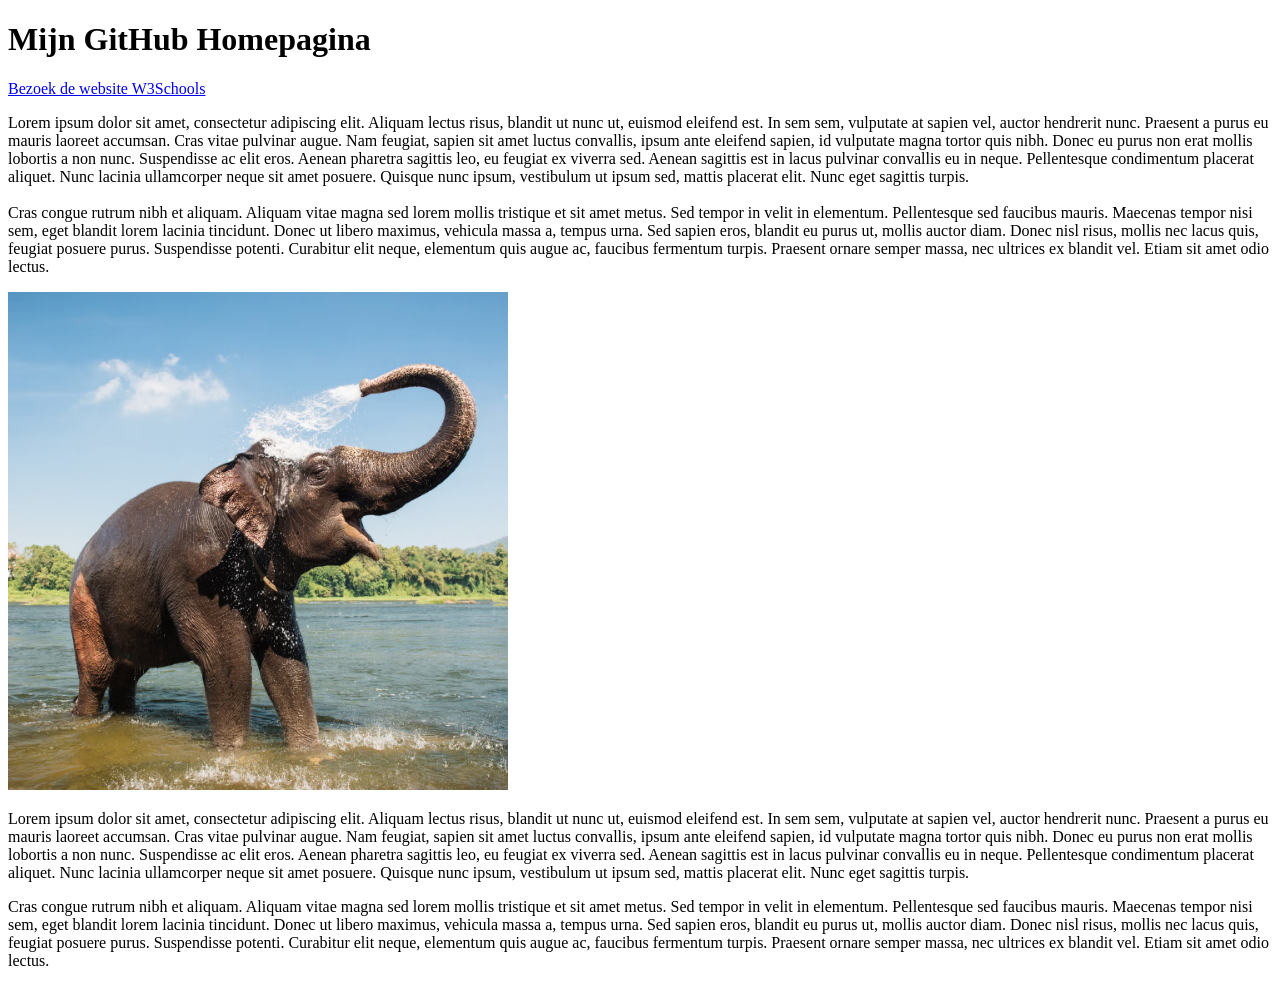
<file: index.html>
<!DOCTYPE html>
<html>
<head>
<title>Mijn Homepagina</title>

</head>
<body>

<h1>Mijn GitHub Homepagina</h1>

<a href="https://www.w3schools.com">Bezoek de website W3Schools</a>
  
<p>Lorem ipsum dolor sit amet, consectetur adipiscing elit. Aliquam lectus risus, blandit ut nunc ut, euismod eleifend est. In sem sem, vulputate at sapien vel, auctor hendrerit nunc. Praesent a purus eu mauris laoreet accumsan. Cras vitae pulvinar augue. Nam feugiat, sapien sit amet luctus convallis, ipsum ante eleifend sapien, id vulputate magna tortor quis nibh. Donec eu purus non erat mollis lobortis a non nunc. Suspendisse ac elit eros. Aenean pharetra sagittis leo, eu feugiat ex viverra sed. Aenean sagittis est in lacus pulvinar convallis eu in neque. Pellentesque condimentum placerat aliquet. Nunc lacinia ullamcorper neque sit amet posuere. Quisque nunc ipsum, vestibulum ut ipsum sed, mattis placerat elit. Nunc eget sagittis turpis.
<br>
<br>
  
Cras congue rutrum nibh et aliquam. Aliquam vitae magna sed lorem mollis tristique et sit amet metus. Sed tempor in velit in elementum. Pellentesque sed faucibus mauris. Maecenas tempor nisi sem, eget blandit lorem lacinia tincidunt. Donec ut libero maximus, vehicula massa a, tempus urna. Sed sapien eros, blandit eu purus ut, mollis auctor diam. Donec nisl risus, mollis nec lacus quis, feugiat posuere purus. Suspendisse potenti. Curabitur elit neque, elementum quis augue ac, faucibus fermentum turpis. Praesent ornare semper massa, nec ultrices ex blandit vel. Etiam sit amet odio lectus.</p>

<img src="olifant.avif" width="500">  
<p>Lorem ipsum dolor sit amet, consectetur adipiscing elit. Aliquam lectus risus, blandit ut nunc ut, euismod eleifend est. In sem sem, vulputate at sapien vel, auctor hendrerit nunc. Praesent a purus eu mauris laoreet accumsan. Cras vitae pulvinar augue. Nam feugiat, sapien sit amet luctus convallis, ipsum ante eleifend sapien, id vulputate magna tortor quis nibh. Donec eu purus non erat mollis lobortis a non nunc. Suspendisse ac elit eros. Aenean pharetra sagittis leo, eu feugiat ex viverra sed. Aenean sagittis est in lacus pulvinar convallis eu in neque. Pellentesque condimentum placerat aliquet. Nunc lacinia ullamcorper neque sit amet posuere. Quisque nunc ipsum, vestibulum ut ipsum sed, mattis placerat elit. Nunc eget sagittis turpis.</p>

<p>Cras congue rutrum nibh et aliquam. Aliquam vitae magna sed lorem mollis tristique et sit amet metus. Sed tempor in velit in elementum. Pellentesque sed faucibus mauris. Maecenas tempor nisi sem, eget blandit lorem lacinia tincidunt. Donec ut libero maximus, vehicula massa a, tempus urna. Sed sapien eros, blandit eu purus ut, mollis auctor diam. Donec nisl risus, mollis nec lacus quis, feugiat posuere purus. Suspendisse potenti. Curabitur elit neque, elementum quis augue ac, faucibus fermentum turpis. Praesent ornare semper massa, nec ultrices ex blandit vel. Etiam sit amet odio lectus.</p>

</body>
</html>
</file>
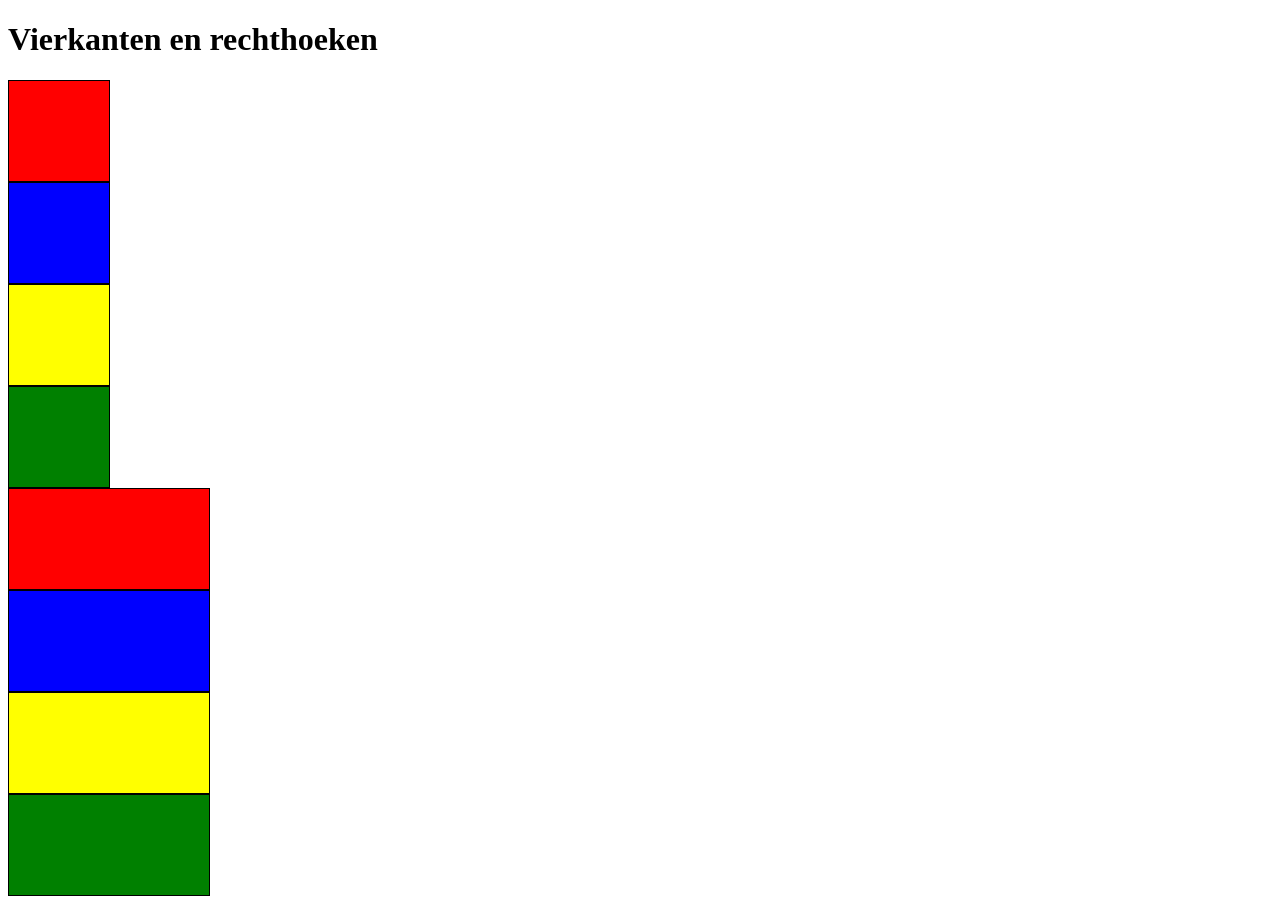
<file: vierkant/index.html>
<!DOCTYPE html>
<html>
<head>
    <title>Vierkanten</title>
    <link rel="stylesheet" href="style.css">
</head>
<body>

    <h1>Vierkanten en rechthoeken</h1>
    <div class="vierkant rood"></div>
    <div class="vierkant blauw"></div>
    <div class="vierkant geel"></div>
    <div class="vierkant groen"></div>

    <div class="rechthoek rood"></div>
    <div class="rechthoek blauw"></div>
    <div class="rechthoek geel"></div>
    <div class="rechthoek groen"></div>

</body>
</html>
</file>
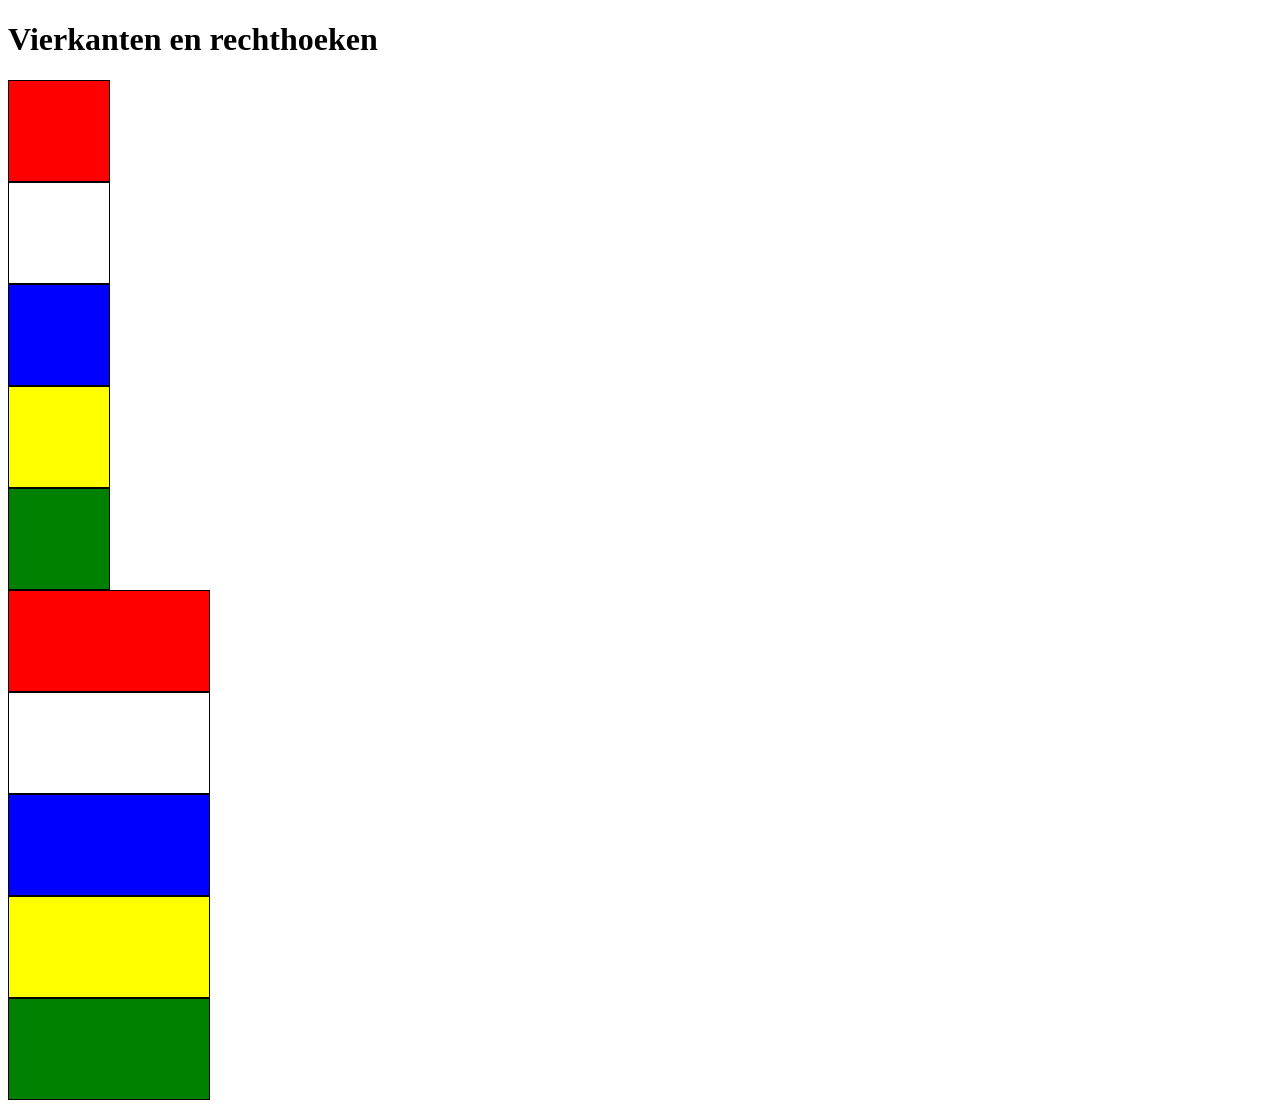
<file: vierkanten/index.html>
<!DOCTYPE html>
<html>
<head>
    <title>Vierkanten en rechthoeken</title>
    <link rel="stylesheet" href="style.css?1">
</head>
    
<body>

    <h1>Vierkanten en rechthoeken</h1>

    <div class="vierkant rood"></div>
    <div class="vierkant"></div>
    <div class="vierkant blauw"></div>
    <div class="vierkant geel"></div>
    <div class="vierkant groen"></div>
    <div class="rechthoek rood"></div>
    <div class="rechthoek"></div>
    <div class="rechthoek blauw"></div>
    <div class="rechthoek geel"></div>
    <div class="rechthoek groen"></div>
</body>
</html>
</file>
<file: vierkant/style.css>
.vierkant {
    width: 100px;
    height: 100px;
    border: 1px solid black;
}
.rechthoek {
    width: 200px;
    height: 100px;
    border: 1px solid black;
}

.rood {
    background-color: red;
}
.blauw {
    background-color: blue;
}
.geel {
    background-color: yellow;
}
.groen {
    background-color: green;
}
</file>
<file: vierkanten/style.css>
.vierkant {
    width: 100px;
    height: 100px;
    border: 1px solid black;
}
.rechthoek {
    width: 200px;
    height: 100px;
    border: 1px solid black;
}
.rood {
    background-color: red;
}
.geel {
    background-color: yellow;
}
.groen {
    background-color: green;
}
.blauw {
    background-color: blue;
}
</file>
